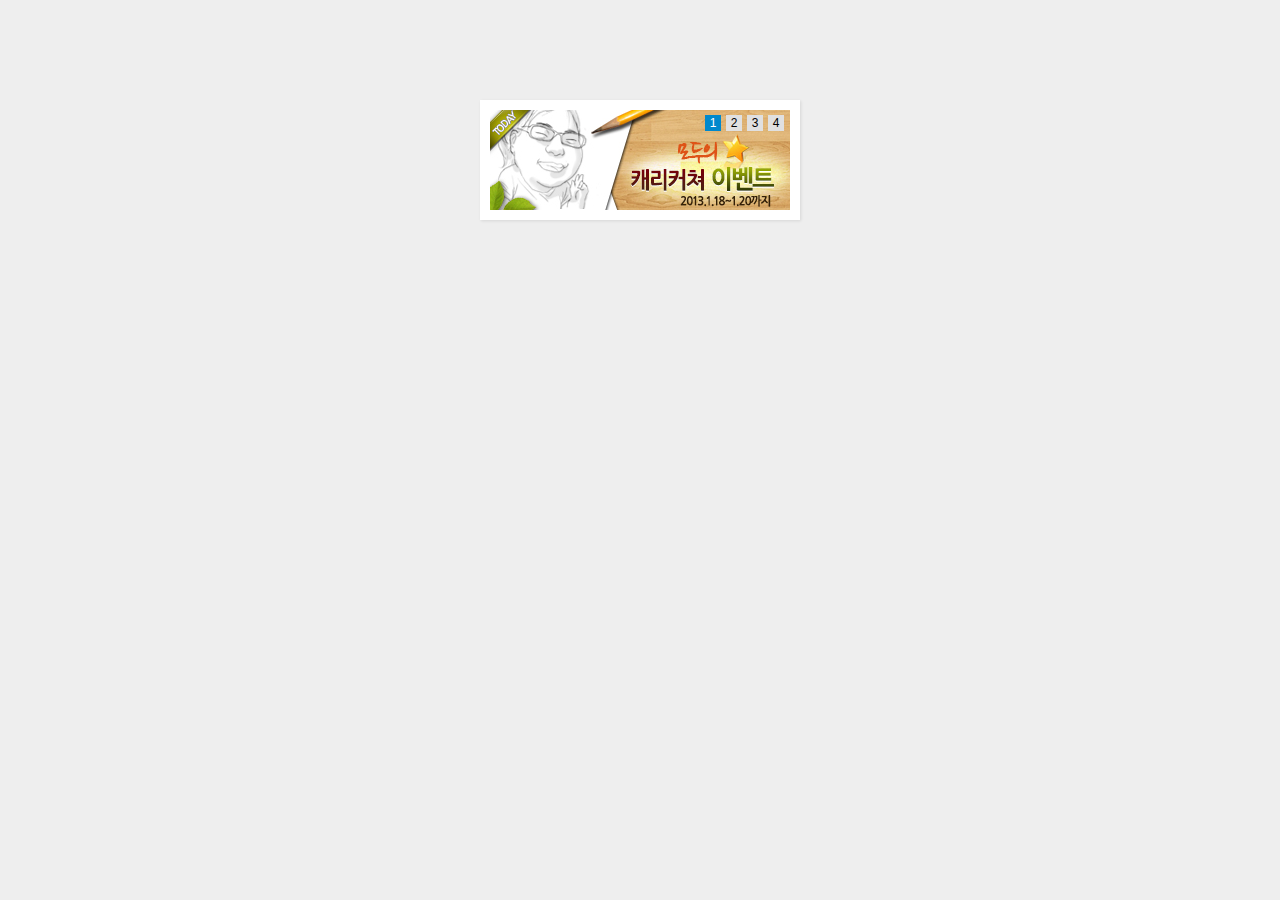
<file: SlideBanner/index.html>
﻿<!DOCTYPE html>
<html>
<head>
    <title>Slide Banner</title>
	<meta charset="utf-8" />
    <link href="style.css" rel="stylesheet" />
</head>
<body>
    <section class="container">
        <input id="select1" name="radioBanner" type="radio" class="banner_input1" checked />
        <label for="select1" class="label_btn1">1</label>
        <input id="select2" name="radioBanner" type="radio" class="banner_input2" />
        <label for="select2" class="label_btn2">2</label>
        <input id="select3" name="radioBanner" type="radio" class="banner_input3" />
        <label for="select3" class="label_btn3">3</label>
        <input id="select4" name="radioBanner" type="radio" class="banner_input4" />
        <label for="select4" class="label_btn4">4</label>
        <ul class="banner_mask">
            <li>
                <a href="#none"><img src="./images/1.jpg" alt="1st banner image" /></a>
            </li>
            <li>
                <a href="#none"><img src="./images/2.jpg" alt="1st banner image" /></a>
            </li>
            <li>
                <a href="#none"><img src="./images/3.jpg" alt="1st banner image" /></a>
            </li>
            <li>
                <a href="#none"><img src="./images/4.jpg" alt="1st banner image" /></a>
            </li>
        </ul>
    </section>
</body>
</html>
</file>
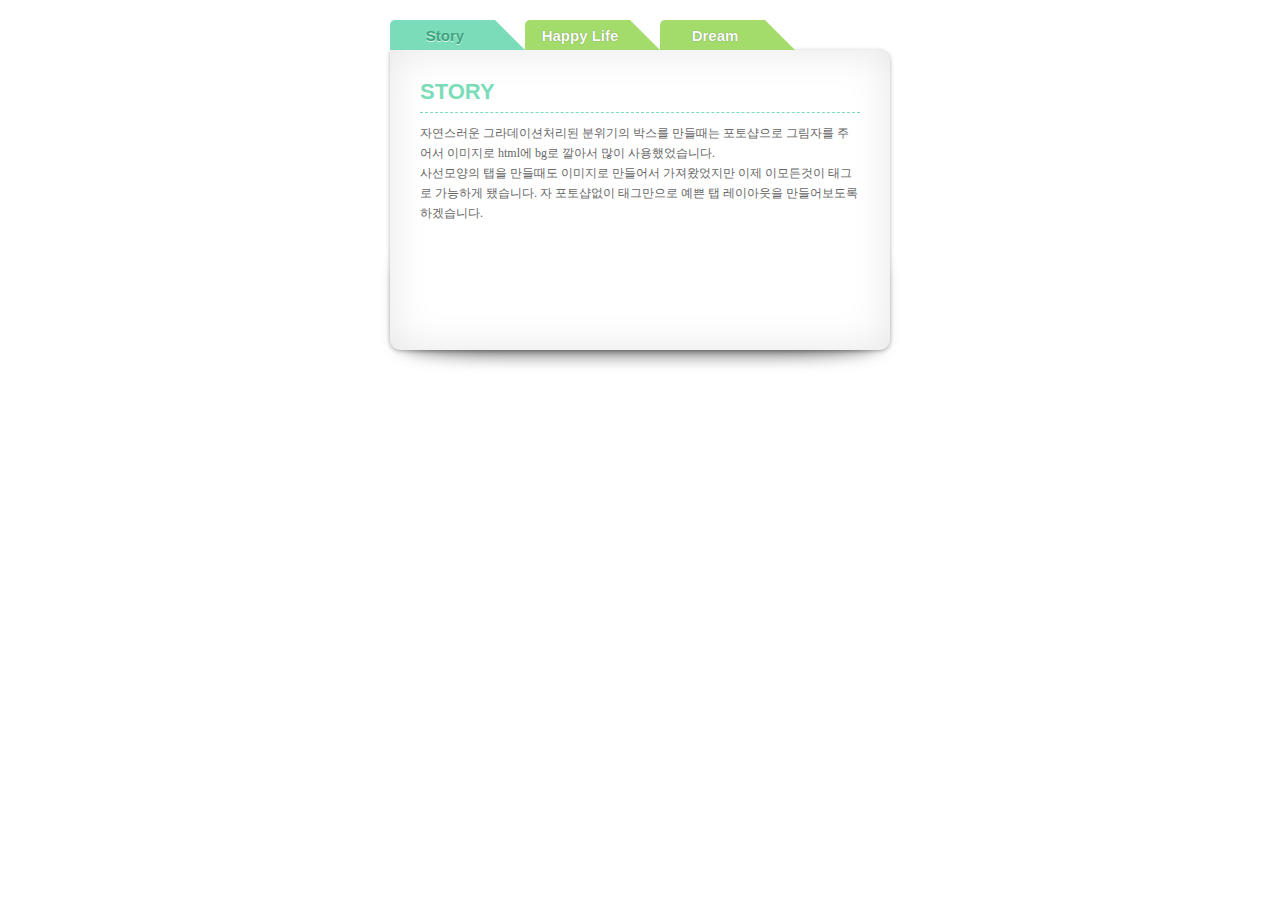
<file: TabMenu/index.html>
﻿<!DOCTYPE html>
<html>
<head>
    <title>Tab Menu</title>
	<meta charset="utf-8" />
    <style>
        body{
            background: #fff;
        }
        section{
            position:relative;
            margin: 20px auto;
            width: 500px;
            display: box;
            display: -webkit-box;
            -webkit-box-orient:horizontal;
            box-orient: horizontal;
        }
        input{
            width: 100px;
            display: none;
        }
        input.menu1:checked ~ label.btn1,
        input.menu2:checked ~ label.btn2,
        input.menu3:checked ~ label.btn3{
            width: 100px;
            height: 0;
            line-height: 32px;
            border-right: 30px solid transparent;
            border-bottom: 30px solid #7adcb8;
            text-align: center;
            color: #3ca57e;
            font-size: 15px;
            font-weight: bold;
            border-radius: 5px 0 0 0px;
            font-family: Arial, Helverica, sans-serif;
            text-shadow: rgba(255, 255, 255, 0.8) 0px 1px;
            padding-left: 5px;
        }
        label{
            position: relative;
            display: block;
            width: 100px;
            height: 0;
            line-height: 32px;
            border-right: 30px solid transparent;
            border-bottom: 30px solid #a4dc6c;
            text-align: center;
            color: #fff;            
            font-size: 15px;
            font-weight: bold;
            text-shadow: rgba(10, 10, 10, 0.5) 0px 0px 1px;
            border-radius: 5px 0 0 0px; 
            text-decoration: none;
            padding-left: 5px;
            font-family: Arial, Helverica, sans-serif;            
            cursor: pointer;
            z-index: 2;
        }
        ul{
            position: relative;
            margin: 30px auto;
            width: 500px;
            height: 300px;
            padding: 30px;
            -webkit-box-sizing:border-box;
        }
        ul.layout_mask{
            position: absolute;
            width: 500px;
            left: 0;
            height: 300px;
            overflow: hidden;
        }
        ul.layout_mask li{
            position: absolute;
            top: 0px;
            left: 600px;
            padding: 20px 30px 30px 30px;
            list-style: none;
        }
        p .title{
            position: relative;
            display: block;
            font-size: 22px;
            height: 30px;
            font-weight:bold;
            color: #7adcb8;
            font-family: Arial, Helvetica, sans-serif;
            margin-bottom: 10px;
            text-shadow: rgba(255, 255, 255, 0.9) 1px 1px 1px;
            border-bottom: 1px dashed #7adcb8;
        }
        p{
            font-size: 12px; display: box; line-height: 20px; color: #666666;
        }
        input.menu1:checked ~ .layout_mask li:nth-child(1),
        input.menu2:checked ~ .layout_mask li:nth-child(2),
        input.menu3:checked ~ .layout_mask li:nth-child(3)
        {
            -webkit-animation: none;
            -webkit-transition: left 0.5s ease-in-out;
            left: 0px;
            z-index: 10;
        }
        input:checked ~ .layout_mask li{
            -webkit-animation: slideOut .5s ease-in-out none;
        }
        @-webkit-keyframes slideOut{
            0%{left: 0px;}
            100%{left: -600px;}
        }
        .effect{
            position:relative; 
            width: 500px; 
            height: 300px; 
            margin: -20px auto;
            -webkit-box-sizing:border-box;
            background:#fff;
            border-radius: 0 10px 10px 10px;
            -webkit-box-shadow: 0 1px 4px rgba(0,0,0,0.3), 0 0 40px rgba(0, 0, 0, 0.1) inset;
            box-shadow: 0 1px 4px rgba(0,0,0,0.3), 0 0 40px rgba(0,0,0,0.1) inset;
        }
        .effect:before, .effect:after{
            content:"";
            position: absolute;
            z-index: -1;
            -webkit-box-shadow: 0 0 20px rgba(0, 0, 0, 0.5);
            box-shadow: 0 0 20px rgba(0, 0, 0, 0.5);
            top: 70%;
            bottom: 0;
            left: 15px;
            right: 15px;
            border-radius: 100px / 10px;
        }
    </style>
</head>
<body>
    <section>
        <input id="select1" name="tabmenu" type="radio" class="menu1" checked/>
        <label for="select1" class="btn1">Story</label>
        <input id="select2" name="tabmenu" type="radio" class="menu2" />
        <label for="select2" class="btn2">Happy Life</label>
        <input id="select3" name="tabmenu" type="radio" class="menu3" />
        <label for="select3" class="btn3">Dream</label>

        <ul class="layout_mask">
            <li>
                <p>
                    <span class="title">STORY</span>
                    자연스러운 그라데이션처리된 분위기의 박스를 만들때는 포토샵으로 그림자를 주어서 이미지로 html에 bg로 깔아서 많이 사용했었습니다. <br>
                    사선모양의 탭을 만들때도 이미지로 만들어서 가져왔었지만 이제 이모든것이 태그로 가능하게 됐습니다.
                    자 포토샵없이 태그만으로 예쁜 탭 레이아웃을 만들어보도록 하겠습니다.
                </p>
            </li>
            <li>
                <p>
                    <span class="title">HAPPY LIFE</span>
                    인생을 즐겁게 하기 위해선 자기가 가장 즐거운 일을 해야겠죠. 모든건 자기맘과 행동에 달려있는 것 같습니다.
                </p>
            </li>
            <li>
                <p>
                    <span class="title">DREAM</span>
                    열정과 도전으로 꿈을 이루어가다. 내꿈은 무엇일까 고민합니다. 많은 이들이 꿈에 대한 희망과 열정으로 살기를 원합니다. 
                </p>
            </li>
        </ul>
    </section>
    <div class="effect"></div>
</body>
</html>
</file>
<file: SlideBanner/style.css>
﻿* {
            margin: 0;
            padding: 0;
        }
        img{
            border: 0;
        }
        ol, ul{
            list-style: none;
        }
        body{
            background: #eee;
            font-size: 12px;
            font-family: 'Trebuchet MS', 'Lucida Sans Unicode', 'Lucida Grande', 'Lucida Sans', Arial, sans-serif
        }
        section.container{
            position: relative;
            width: 300px;
            height: 100px;
            top: 100px;
            margin: 0 auto;
            border: 10px solid #fff;
            box-shadow: 1px 1px 3px rgba(0, 0, 0, 0.1);
        }
        section ul.banner_mask{
            overflow:hidden;
            position: absolute;
            width: 300px;
            height: 100px;
        }
        section ul.banner_mask li{
            position: absolute;
            top: 0px;
            left: 300px;
        }
        section.container label{
            float: left;
            position: relative;
            left: 210px;
            top: 5px;
            width: 16px;
            height: 16px;
            margin-left: 5px;
            background: #e0e0e0;
            line-height: 16px;
            text-align: center;
            cursor: pointer;
            z-index: 1000;
        }

        section.container input.banner_input1:checked ~ label.label_btn1,
        section.container input.banner_input2:checked ~ label.label_btn2,
        section.container input.banner_input3:checked ~ label.label_btn3,
        section.container input.banner_input4:checked ~ label.label_btn4
        {
            background: #0088cc;
            color:white;
        }
        section.container input {
            display: none;
        }
        
        section.container input.banner_input1:checked ~ .banner_mask li:nth-child(1),
        section.container input.banner_input2:checked ~ .banner_mask li:nth-child(2),
        section.container input.banner_input3:checked ~ .banner_mask li:nth-child(3),
        section.container input.banner_input4:checked ~ .banner_mask li:nth-child(4)
        {
            -webkit-animation: none;
            -webkit-transition: left 0.5s ease-in-out;
            left: 0px;
            z-index: 10;
        }        section.container input:checked ~ .banner_mask li{
            -webkit-animation: slideOut 0.5s ease-in-out none;
        }        @-webkit-keyframes slideOut{
            0% {left: 0px;}
            100% {left: -300px;}
        }
</file>
